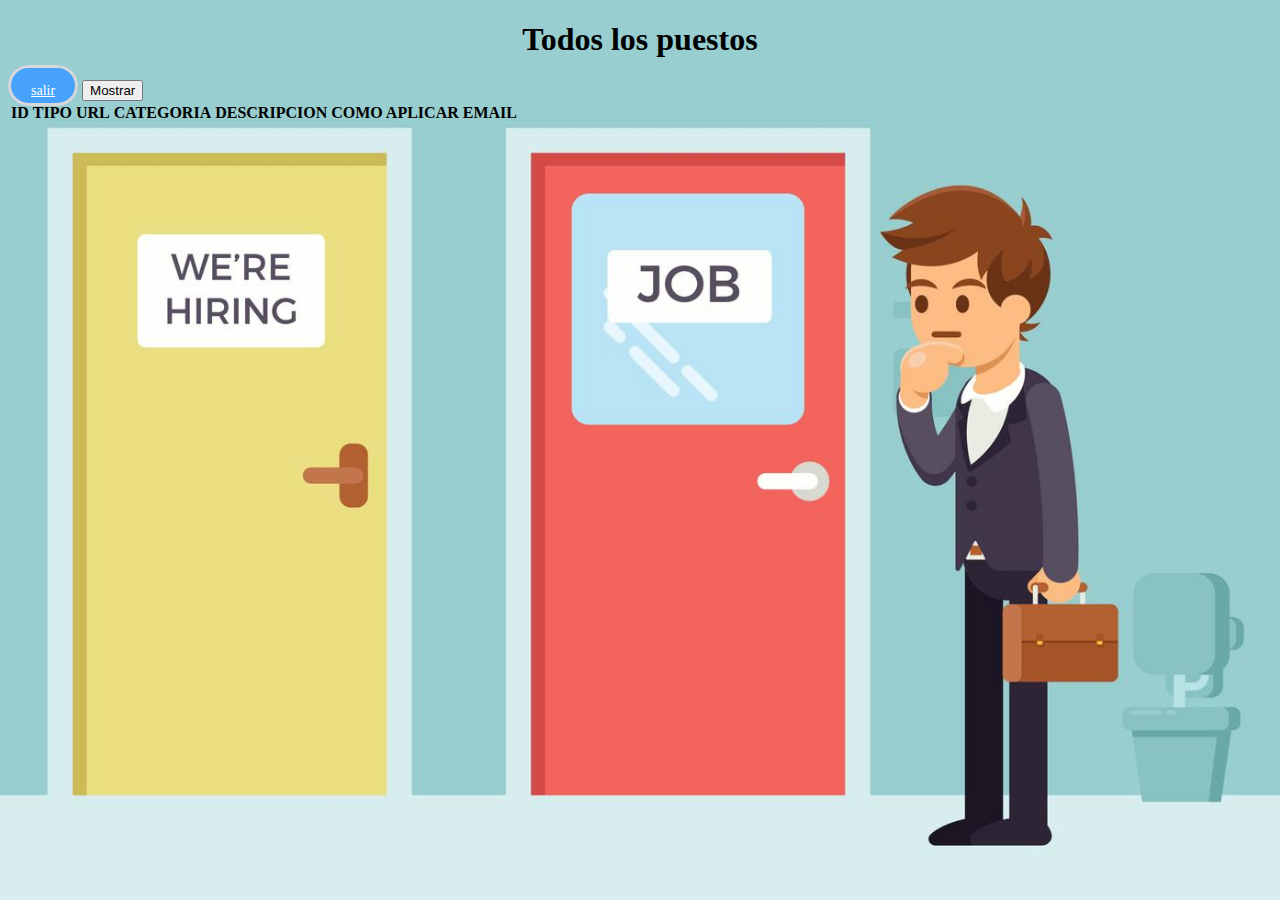
<file: allpost.html>
<!DOCTYPE html>
<html lang="en">

<head>
    <meta charset="UTF-8">
    <meta http-equiv="X-UA-Compatible" content="IE=edge">
    <meta name="viewport" content="width=device-width, initial-scale=1.0">
    <link href="https://cdn.jsdelivr.net/npm/bootstrap@5.0.0-beta2/dist/css/bootstrap.min.css" rel="stylesheet" integrity="sha384-BmbxuPwQa2lc/FVzBcNJ7UAyJxM6wuqIj61tLrc4wSX0szH/Ev+nYRRuWlolflfl" crossorigin="anonymous">
    <link rel="stylesheet" href="assets/css/index.css">
    <title>Todos los puesto</title>
</head>

<body style="background-image: url(assets/img/admin.jpg);  background-size: cover;
background-repeat: no-repeat;
background-position: center;
background-attachment: fixed;

">

    <h1> Todos los puestos</h1>

    <a href="index.html" class="btn btn-success" style="background-color:#46A2FD; font-size: 14px; text-align: center; color: white;padding-top:15px;
    padding-bottom:5px;
    padding-left:20px;
    padding-right:20px;
    border-color: #d8d8d8;
    border-width: 3px;
    border-style: solid;
    border-radius:35px;">salir</a>


    <button onclick="Most()" class="btn btn-primary">Mostrar</button>

    <table class="table  table-striped">
        <thead class="thead">
            <tr>
                <th>ID</th>
                <th>TIPO</th>
                <!-- <th>LOGO</th> -->
                <th>URL</th>
                <th>CATEGORIA</th>
                <th>DESCRIPCION</th>
                <th>COMO APLICAR</th>
                <th>EMAIL</th>
                <th></th>
            </tr>
        </thead>

        <tbody id="tabla">
        </tbody>
    </table>

    <script src="assets/js/puestos.js"></script>

    <script src="https://cdn.jsdelivr.net/npm/@popperjs/core@2.6.0/dist/umd/popper.min.js" integrity="sha384-KsvD1yqQ1/1+IA7gi3P0tyJcT3vR+NdBTt13hSJ2lnve8agRGXTTyNaBYmCR/Nwi" crossorigin="anonymous"></script>
    <script src="https://cdn.jsdelivr.net/npm/bootstrap@5.0.0-beta2/dist/js/bootstrap.min.js" integrity="sha384-nsg8ua9HAw1y0W1btsyWgBklPnCUAFLuTMS2G72MMONqmOymq585AcH49TLBQObG" crossorigin="anonymous"></script>


</body>

</html>
</file>
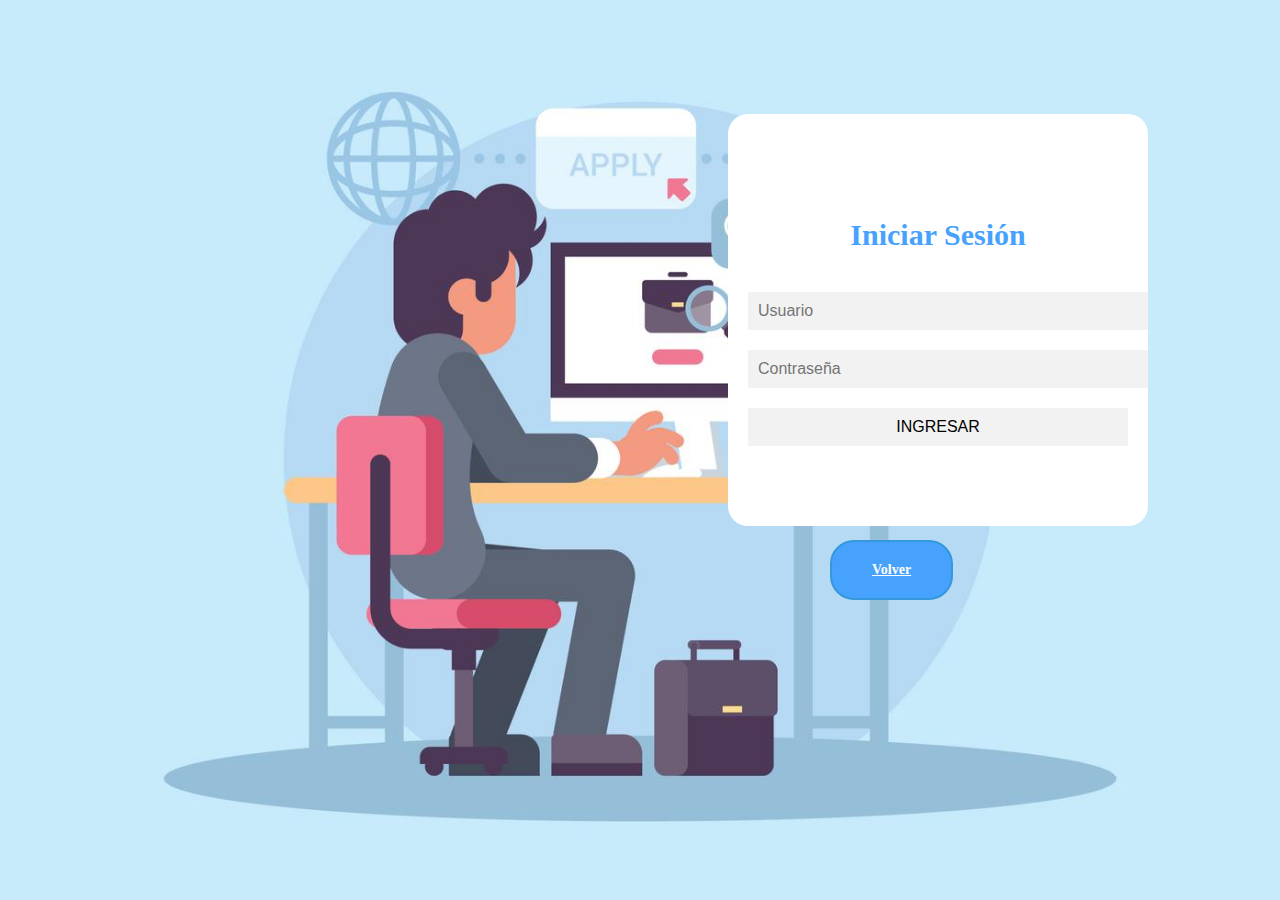
<file: user/LoginUsuario.html>
<!DOCTYPE html>

<html lang="en">

<head>
    <title>Job's Rep Dom</title>
    <meta charset="UTF-8">
    <meta name="viewport" content="width=device-width, initial-scale=1.0">
    <title>Login y Register</title>
    <link rel="stylesheet" href="../assets/css/style.css">
</head>

<body>
    <main>
        <div class="contenedor__login-register" style="display: flex;
            align-items: center;
            width: 100%;
            max-width: 380px;
            position: relative;
            top: 200px;
            left: 700px;">
            <form method="POST" action="validar.php">
                <h2>Iniciar Sesión</h2>
                <input type="text" placeholder="Usuario" name="usuario" required>
                <input type="password" placeholder="Contraseña" name="pass" required>
                <input type="submit" value="INGRESAR" name="inpi">

                <a href="registro.html" class="btn btn-success btn_crearCuenta">Crear cuenta</a>
            </form>
        </div>
        </div>
    </main>

    <a href="../index.html" class="btn btn-success" style=" text-align: center;
    border: 2px solid #3498db;
    padding: 20px 40px;
    outline: none;
    left: 830px;
    color: white;
    border-radius: 24px;
    bottom: 300px;">Volver</a>


    <script src="../assets/js/scrip.js">
    </script>

</body>

</html>
</file>
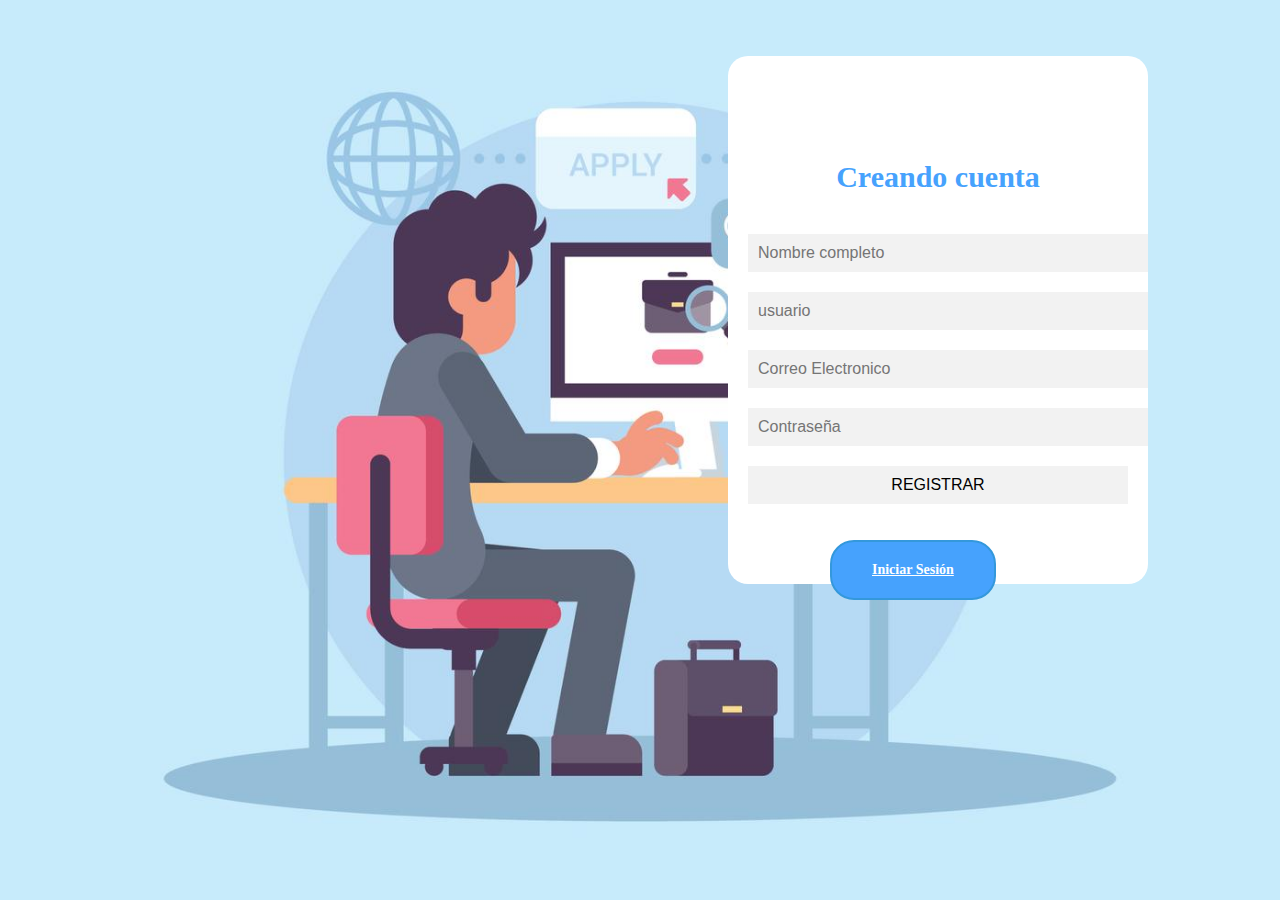
<file: user/registro.html>
<!DOCTYPE html>

<html lang="en">

<head>
    <title>Job's Rep Dom</title>
    <meta charset="UTF-8">
    <meta name="viewport" content="width=device-width, initial-scale=1.0">
    <title>Login y Register</title>
    <link rel="stylesheet" href="../assets/css/style.css">
</head>

<body>

    <main>


        <div class="contenedor__login-register" style="display: flex;
            align-items: center;
            width: 100%;
            max-width: 380px;
            position: relative;
            top: 200px;
            left: 700px;">
            <form method="POST" action="validar.php">
                <h2>Creando cuenta</h2>
                <input type="text" placeholder="Nombre completo" name="nombre" required>
                <input type="text" placeholder="usuario" name="usuario" required>
                <input type="email" placeholder="Correo Electronico" name="correo" required>
                <input type="password" placeholder="Contraseña" name="pass" required>
                <input type="submit" value="REGISTRAR" name="inpim">


            </form>


        </div>
        </div>
    </main>

    <a href="LoginUsuario.html" class="btn btn-success" style=" text-align: center;
    border: 2px solid #3498db;
    padding: 20px 40px;
    outline: none;
    left: 830px;
    color: white;
    border-radius: 24px;
    bottom: 300px;">Iniciar Sesión</a>


    <script src="../assets/js/scrip.js">
    </script>

</body>

</html>
</file>
<file: assets/css/index.css>
.over {
    background-color: aqua !important;
    color: red !important;
    font-weight: bolder;
    cursor: pointer;
}

h1 {
    text-align: center;
}
</file>
<file: assets/css/style.css>
/* * {
    margin: 100%;
    padding: 100%;
    box-sizing: border-box;
    text-decoration: none;
    font-family: 'Roboto' sans-serif;
} */

body {
    background-image: url(../img/fondo.jpg);
    background-size: cover;
    background-repeat: no-repeat;
    background-position: center;
    background-attachment: fixed;
}

main {
    width: 100%;
    padding: 20px;
    margin: auto;
    margin-top: 100px;
}

.contenedor__todo {
    width: 100%;
    max-width: 800px;
    margin: auto;
    position: relative;
}

.caja__trasera {
    width: 100%;
    padding: 10px 20px;
    display: flex;
    justify-content: center;
    backdrop-filter: blur(10px);
    background-color: rgba(0, 128, 255, 0.5);
}

.caja__trasera div {
    margin: 150px 40px;
    color: white;
    transition: all 500ms;
}

.caja__trasera p .caja__trassera div.button {
    margin-top: 30px;
}

.caja__trasera div h3 {
    font-weight: 400;
    font-size: 26px;
}

.caja__trasera button {
    padding: 10px 40px;
    border: 2px solid white;
    background-color: transparent;
    font-size: 14px;
    font-weight: 600;
    cursor: pointer;
    color: white;
    outline: none;
    transition: all 300ms;
}

.caja__trasera button:hover {
    background: #fff;
    color: #46A2FD;
}

.contenedor__login-register {
    display: flex;
    align-items: center;
    width: 100%;
    max-width: 380px;
    position: relative;
    top: 200px;
    left: 10px;
}

.contenedor__login-register form {
    width: 100%;
    padding: 80px 20px;
    background: #fff;
    position: absolute;
    border-radius: 20px;
}

.contenedor__login-register form h2 {
    font-size: 30px;
    text-align: center;
    margin-bottom: 20px;
    color: #46A2FD;
}

.contenedor__login-register form input {
    width: 100%;
    margin-top: 20px;
    padding: 10px;
    border: none;
    background: #f2f2f2;
    font-size: 16px;
}

.contenedor__login-register form button {
    padding: 10px 40px;
    border: 2px solid white;
    background-color: #46A2FD;
    font-size: 14px;
    font-weight: 600;
    cursor: pointer;
    color: white;
    outline: none;
    transition: all 300ms;
    margin-top: 30px;
}

.formulario__login {
    opacity: 1;
    display: block;
}

.formulario__register {
    display: none;
}


/* Responsive Design*/

@media screen and (max-width:850px) {
    main {
        margin-top: 100px;
    }
    .caja__trasera {
        max-width: 350px;
        height: 300px;
        flex-direction: column;
        margin: auto;
    }
    .caja__trasera div {
        margin: 0px;
        position: absolute;
    }
    /*Formularios*/
    .contenedor__login-register {
        top: -10px;
        left: -5px;
        margin: auto;
    }
    .contenedor__login-register form {
        position: relative;
    }
}

.btn-success {
    padding: 20px 40px;
    border: 2px solid black;
    background-color: #46A2FD;
    font-size: 14px;
    font-weight: 600;
    cursor: pointer;
    color: white;
    outline: none;
    transition: all 300ms;
    position: absolute;
    left: 900px;
}

.btn_crear-Cuenta {
    text-align: center;
    border: 2px solid #3498db;
    padding: 20px 40px;
    outline: none;
    left: 110px;
    color: white;
    border-radius: 24px;
    bottom: 10px;
}
</file>
